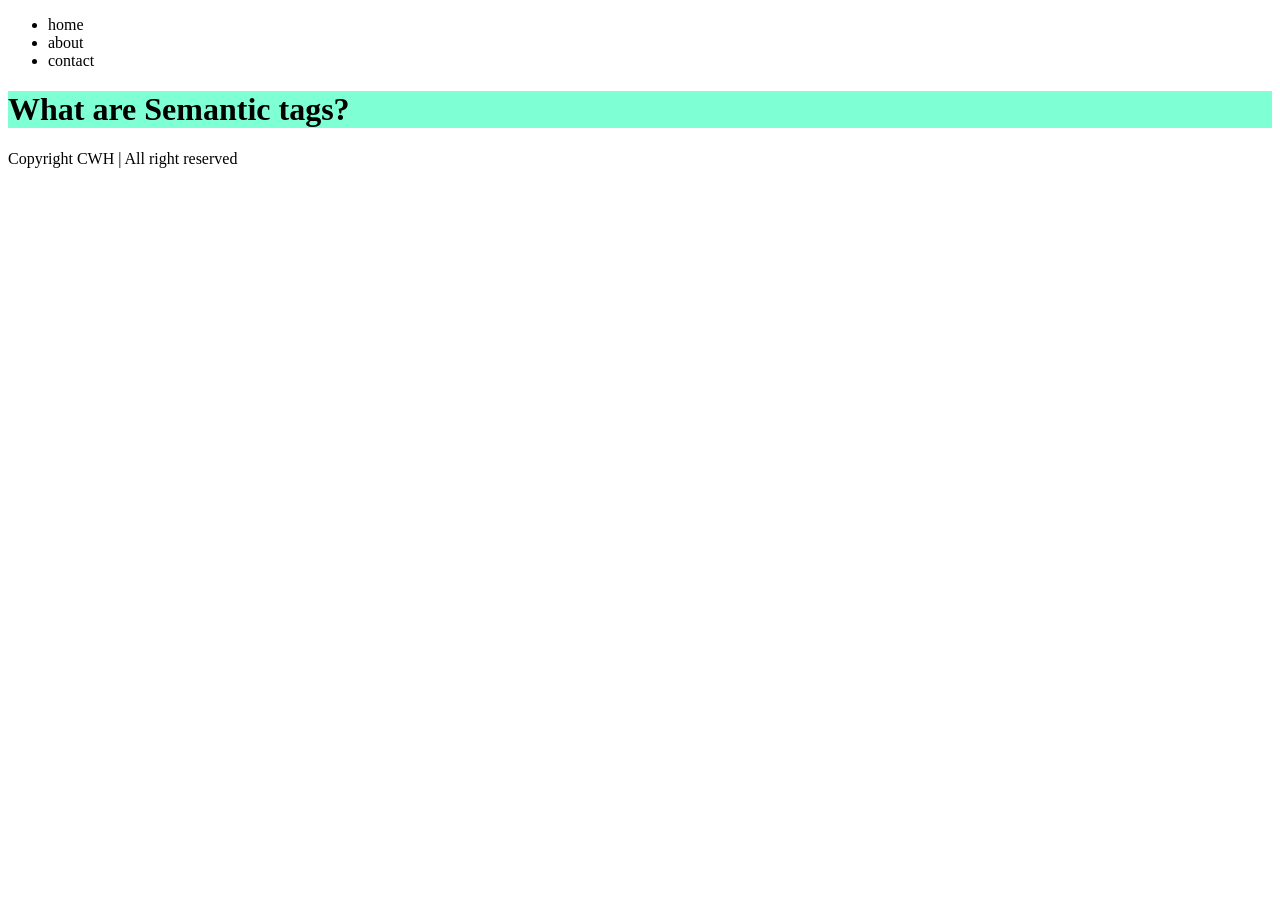
<file: video 11/index.html>
<!DOCTYPE html>
<html lang="en">

<head>
    <meta charset="UTF-8">
    <meta name="viewport" content="width=device-width, initial-scale=1.0">
    <title>Semantic tags</title>

    <link rel="stylesheet" href="style.css">

</head>

<body>
    <header>
        <nav>
            <ul>
                <li>home</li>
                <li>about</li>
                <li>contact</li>
            </ul>
        </nav>
    </header>
    <main>
        <h1>What are Semantic tags?</h1>
    </main>

    <footer>
        Copyright CWH | All right reserved
    </footer>

    <!--img src="semantic-tags.png" alt = "">-->
</body>

</html>
</file>
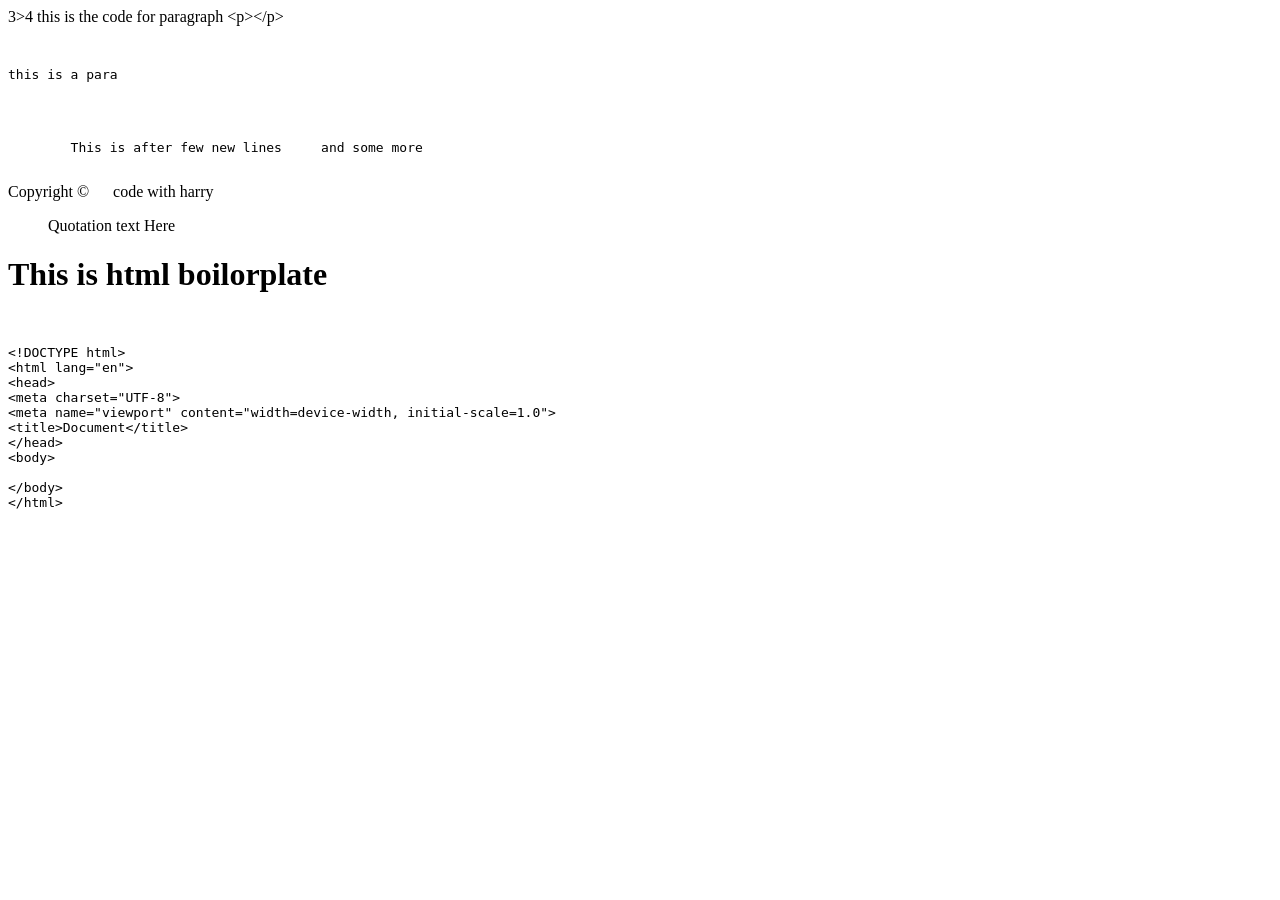
<file: video 13/index.html>
<!DOCTYPE html>
<html lang="en">

<head>
    <meta charset="UTF-8">
    <meta name="viewport" content="width=device-width, initial-scale=1.0">
    <title>Document</title>
</head>

<body>
    3>4
    this is the code for paragraph &lt;p&gt;&lt;/p&gt;
    <pre>
        <p>this is a para</p>


        This is after few new lines     and some more
    </pre>
    Copyright &copy;&nbsp;&nbsp;&nbsp;&nbsp;&nbsp;&nbsp;code with harry

    <blockquote cite="source-url">
        Quotation text Here
    </blockquote>
    <h1> This is html boilorplate</h1>
    <pre><code>
        <!DOCTYPE html>
&lt;!DOCTYPE html&gt;
&lt;html lang="en"&gt;
&lt;head&gt;
&lt;meta charset="UTF-8"&gt;
&lt;meta name="viewport" content="width=device-width, initial-scale=1.0"&gt;
&lt;title&gt;Document&lt;/title&gt;
&lt;/head&gt;
&lt;body&gt;

&lt;/body&gt;
&lt;/html&gt;
    </code></pre>
</body>

</html>
</file>
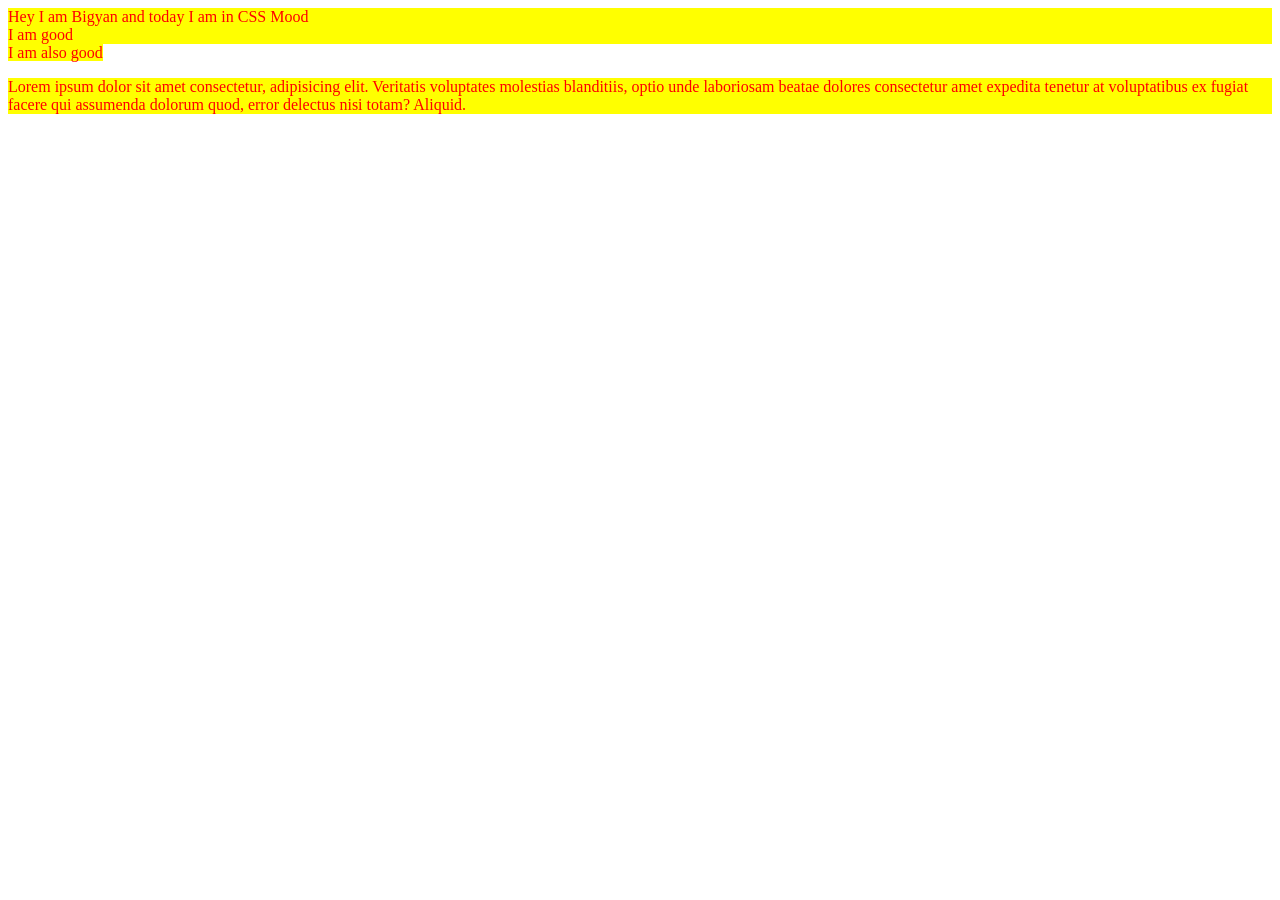
<file: video 14/index.html>
<!DOCTYPE html>
<html lang="en">
<head>
    <meta charset="UTF-8">
    <meta name="viewport" content="width=device-width, initial-scale=1.0">
    <title>CSS</title>
    <style>
        div,span,p{
            color:red;
            background-color: yellow;
        }
    </style>
</head>
<body>
    <div>
        Hey I am Bigyan  and today I am in CSS Mood
    </div>
    <div>
        I am good
    </div>
    <span>
        I am also good
    </span>
    <p>Lorem ipsum dolor sit amet consectetur, adipisicing elit. Veritatis voluptates molestias blanditiis, optio unde laboriosam beatae dolores consectetur amet expedita tenetur at voluptatibus ex fugiat facere qui assumenda dolorum quod, error delectus nisi totam? Aliquid.</p>
</body>
</html>
</file>
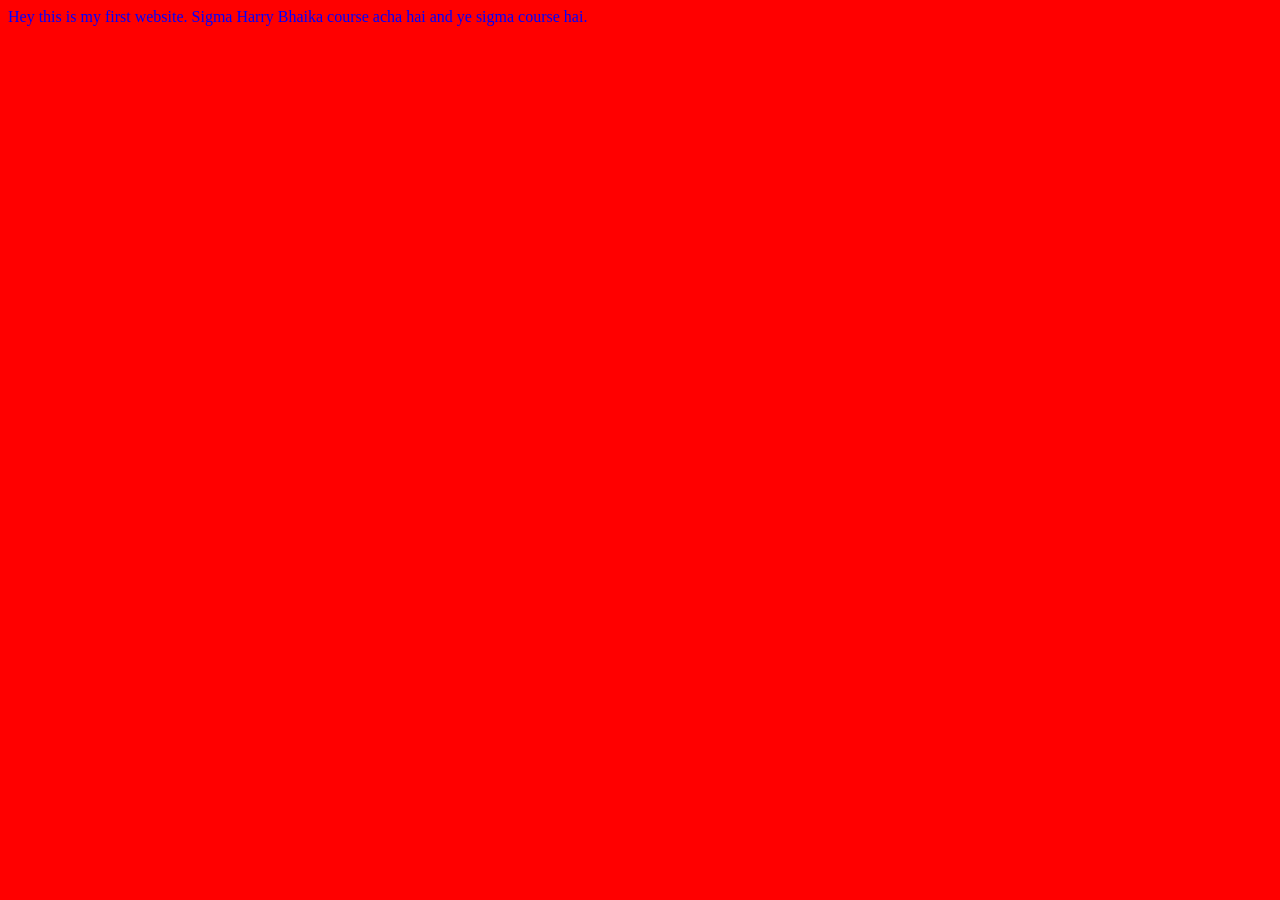
<file: video 2/index.html>
<!DOCTYPE html>
<html lang="en">
<head>
    <meta charset="UTF-8">
    <meta name="viewport" content="width=device-width, initial-scale=1.0">
    <title>Sigma web development course</title>
    <link rel="stylesheet" href="style.css">
</head>
<body>
    Hey this is my first website.
    Sigma Harry Bhaika course acha hai and ye sigma course hai.
    <script src="script.js"></script>
</body>
</html>
</file>
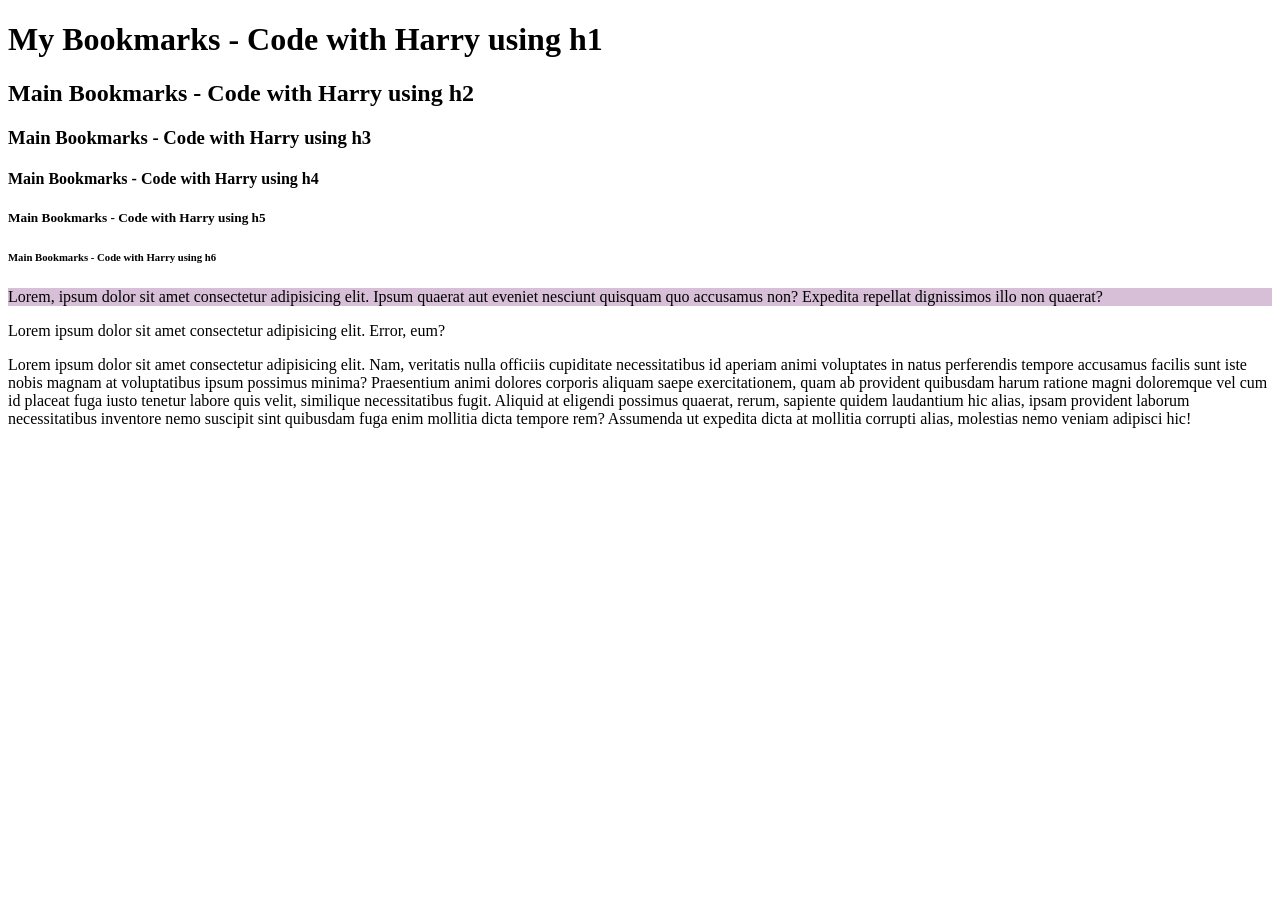
<file: video 4/index.html>
<!DOCTYPE html>
<html lang="en">
<head>
    <meta charset="UTF-8">
    <meta name="viewport" content="width=device-width, initial-scale=1.0">
    <title>My Bookmarks</title>
    <!-- <link rel="stylesheet" href="style.css"> -->
</head>
<body>
    <h1>My Bookmarks - Code with  Harry using h1</h1>
    <h2>Main Bookmarks - Code with  Harry using h2</h2>
    <h3>Main Bookmarks - Code with  Harry using h3</h3>
    <h4>Main Bookmarks - Code with  Harry using h4</h4>
    <h5>Main Bookmarks - Code with  Harry using h5</h5>
    <h6>Main Bookmarks - Code with  Harry using h6</h6>

    <p style="background-color: thistle;">Lorem, ipsum dolor sit amet consectetur adipisicing elit. Ipsum quaerat aut eveniet nesciunt quisquam quo accusamus non? Expedita repellat dignissimos illo non quaerat?</p>

    <p>Lorem ipsum dolor sit amet consectetur adipisicing elit. Error, eum?</p>

    <p>Lorem ipsum dolor sit amet consectetur adipisicing elit. Nam, veritatis nulla officiis cupiditate necessitatibus id aperiam animi voluptates in natus perferendis tempore accusamus facilis sunt iste nobis magnam at voluptatibus ipsum possimus minima? Praesentium animi dolores corporis aliquam saepe exercitationem, quam ab provident quibusdam harum ratione magni doloremque vel cum id placeat fuga iusto tenetur labore quis velit, similique necessitatibus fugit. Aliquid at eligendi possimus quaerat, rerum, sapiente quidem laudantium hic alias, ipsam provident laborum necessitatibus inventore nemo suscipit sint quibusdam fuga enim mollitia dicta tempore rem? Assumenda ut expedita dicta at mollitia corrupti alias, molestias nemo veniam adipisci hic!</p>
</body>
</html>
</file>
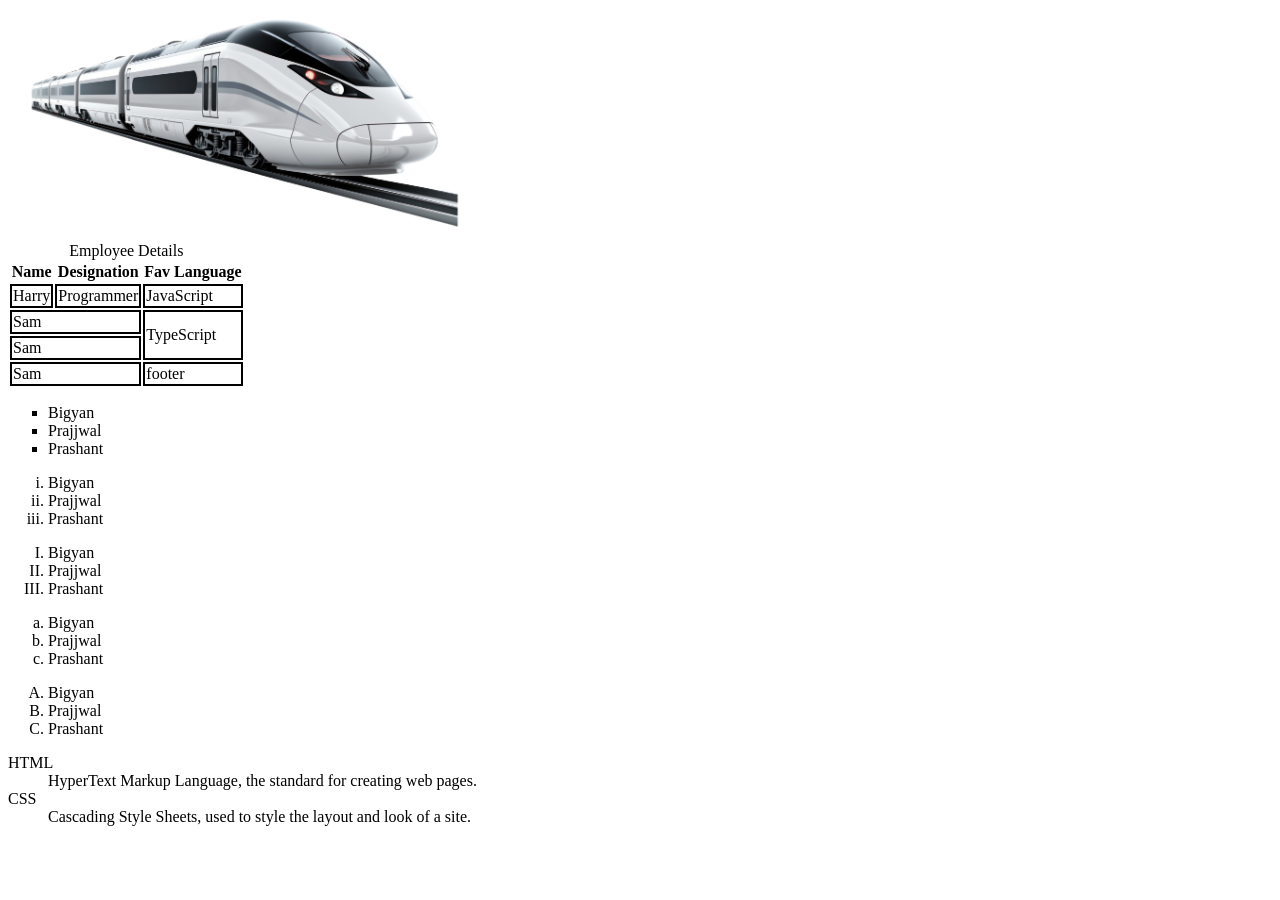
<file: video 5/index.html>
<!DOCTYPE html>
<html lang="en">
<head>
    <meta charset="UTF-8">
    <meta name="viewport" content="width=device-width, initial-scale=1.0">
    <title>Images</title>
    <link rel="stylesheet" href="style.css">
</head>
<body>
    <img height="230" src="train.png" alt="train image">
    <br>
    <table>
        <caption>Employee Details</caption>
        <thead>
            <tr>
                <th>Name</th>
                <th>Designation</th>
                <th>Fav Language</th>
            </tr>
        </thead>
        <tbody>
            <tr>
                <td>Harry</td>
                <td>Programmer</td>
                <td>JavaScript</td>
            </tr>
            <tr>
                <td colspan="2">Sam</td>
                <td rowspan="2">TypeScript</td>
            </tr>
            <tr>
                <td colspan="2">Sam</td>
            </tr>
        </tbody>
        <tfoot>
            <tr>
                <td colspan="2">Sam</td>
                <td>footer</td>
            </tr>
        </tfoot>
    </table>
    <ul type = "square" >
        <li>Bigyan</li>
        <li>Prajjwal</li>
        <li>Prashant</li>
    </ul>
    <ol type="i">
        <li>Bigyan</li>
        <li>Prajjwal</li>
        <li>Prashant</li>
    </ol>
     <ol type="I">
        <li>Bigyan</li>
        <li>Prajjwal</li>
        <li>Prashant</li>
    </ol>
     <ol type="a">
        <li>Bigyan</li>
        <li>Prajjwal</li>
        <li>Prashant</li>
    </ol>
     <ol type="A">
        <li>Bigyan</li>
        <li>Prajjwal</li>
        <li>Prashant</li>
    </ol>
    <dl>
        <dt>HTML</dt>
            <dd>HyperText Markup Language, the standard for creating web pages.</dd>

        <dt>CSS</dt>
            <dd>Cascading Style Sheets, used to style the layout and look of a site.</dd>
    </dl>






</body>
</html>
</file>
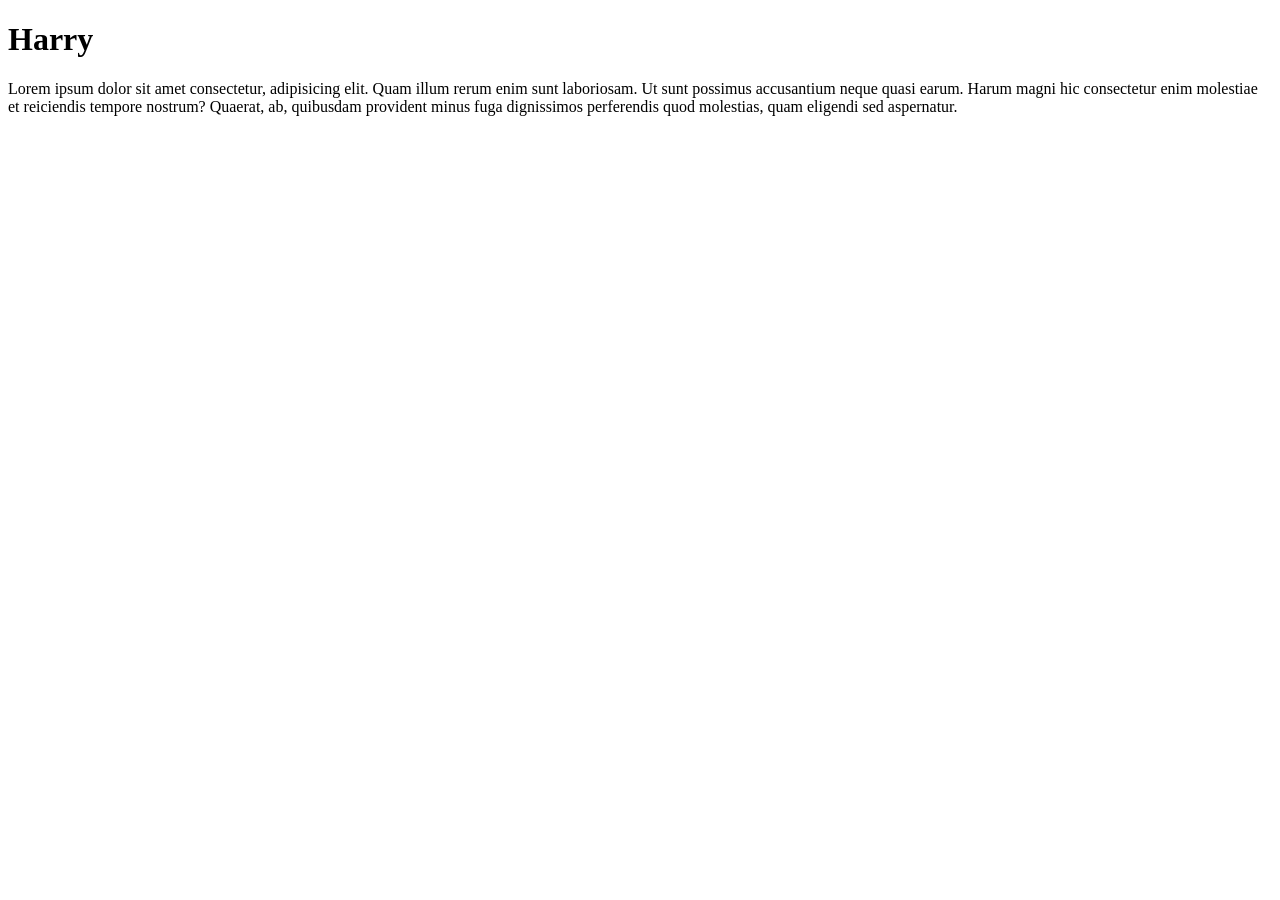
<file: video 6/index.html>
<!DOCTYPE html>
<html lang="en">
<head>
    <meta charset="UTF-8">
    <meta name="viewport" content="width=device-width, initial-scale=1.0">
    <meta name="description" content="thsi is a page which contains description about harry-the sigma">
    <title>About Harrt- Code with Harry</title>
</head>
<body>
    <h1>Harry</h1>
    <p>Lorem ipsum dolor sit amet consectetur, adipisicing elit. Quam illum rerum enim sunt laboriosam. Ut sunt possimus accusantium neque quasi earum. Harum magni hic consectetur enim molestiae et reiciendis tempore nostrum? Quaerat, ab, quibusdam provident minus fuga dignissimos perferendis quod molestias, quam eligendi sed aspernatur.</p>
</body>
</html>
</file>
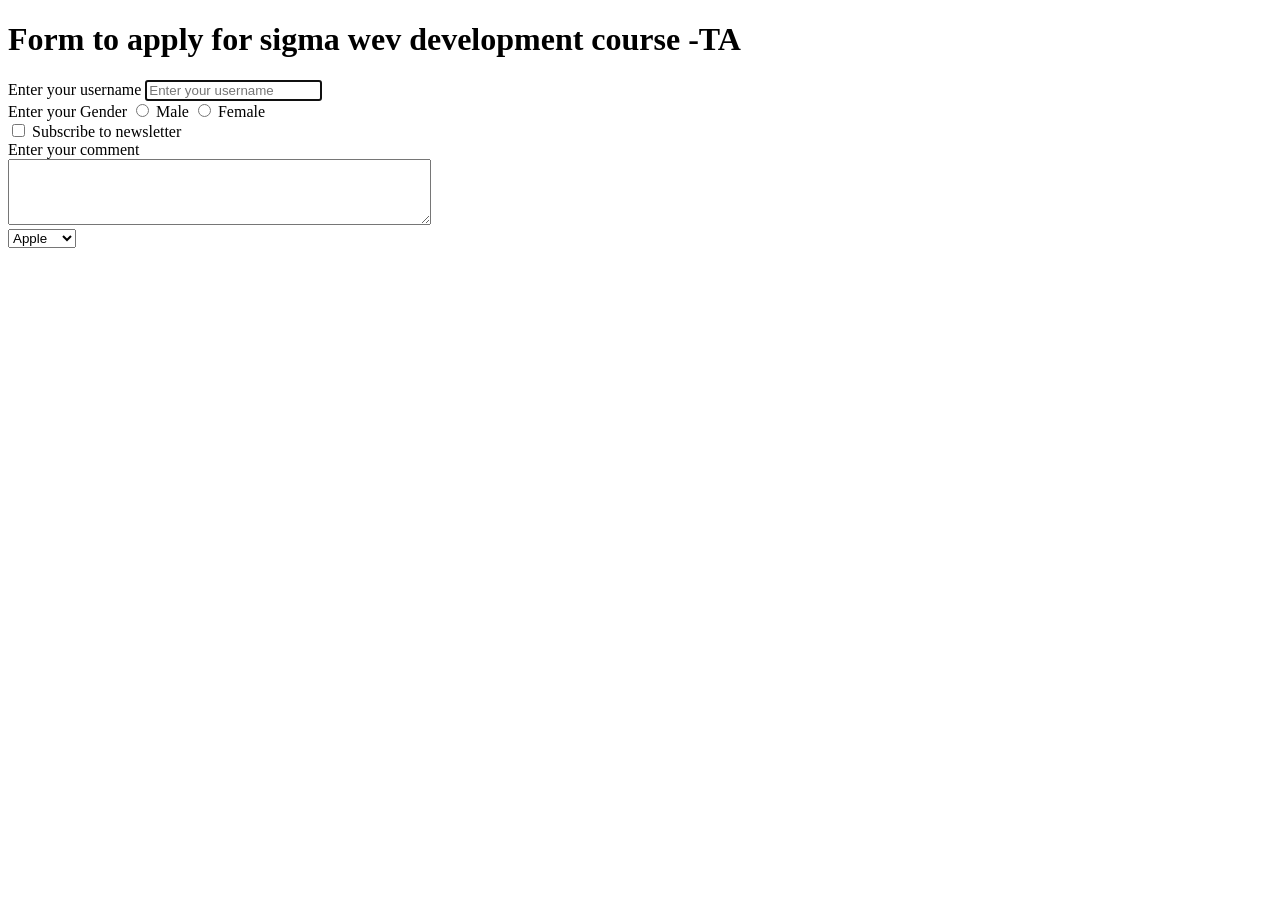
<file: video 7/index.html>
<!DOCTYPE html>
<html lang="en">
<head>
    <meta charset="UTF-8">
    <meta name="viewport" content="width=device-width, initial-scale=1.0">
    <title>Forms -Lets learn it</title>
</head>
<body>
    <h1>Form to apply for sigma wev development course -TA</h1>
    <form action="post">
        <div>
            <label for="username">Enter your username</label>
            <input type="text" id="username" name="username" placeholder="Enter your username" autofocus>
        </div>
        <div>
            <label for="Gender">Enter your Gender</label>
            <input type="radio" id="Male" name = "Gender" value="Male">
            <label for="Male">Male</label>
            <input type="radio" id="Female" name = "Gender" value="Male">
            <label for="Female">Female</label>
        </div>
        <div>
            <input type="checkbox" name="subscribe" id="subscribe" value="yes">
            <label for="subscribe">Subscribe to newsletter</label>
        </div>
        <div>
            <label for="comment">Enter your comment</label>
            <br>
            <textarea name="comment" id="comment" cols="50" rows="4">
            </textarea>
        </div>
        <div>
            <select name="Fruits" id="Fruits">
                <option value="Apple">Apple</option>
                <option value="Banana">Banana</option>
                <option value="Cherry">Cherry</option>
            </select>
        </div>


    </form>
</body>
</html>
</file>
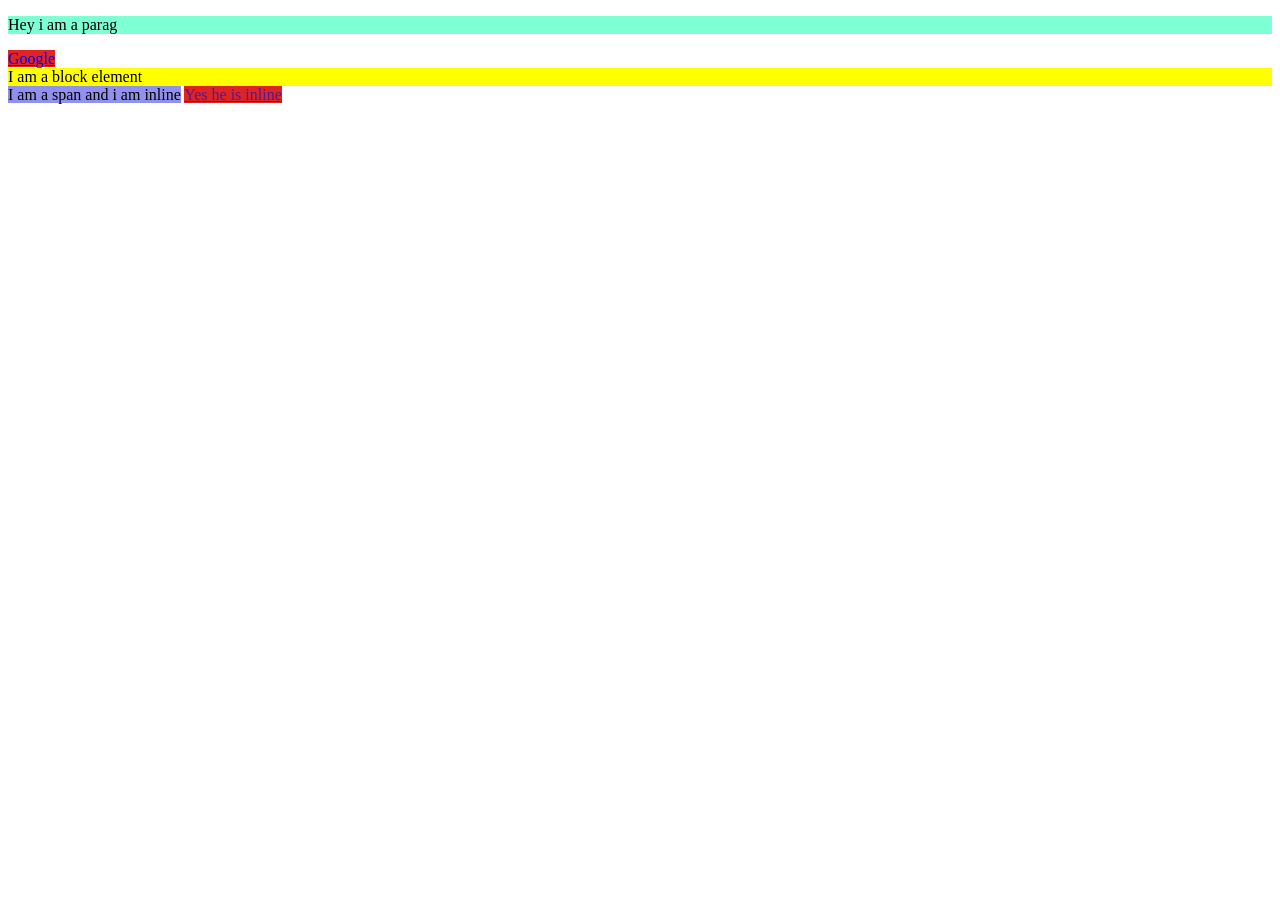
<file: video 8/index.html>
<!DOCTYPE html>
<html lang="en">

<head>
    <meta charset="UTF-8">
    <meta name="viewport" content="width=device-width, initial-scale=1.0">
    <title>Inline and block elements</title>
    <link rel="stylesheet" href="style.css">
</head>

<body>
    <p>Hey i am a parag</p>
    <a href="https://google.com">Google</a>
    <div>I am a block element</div>
    <span>I am a span and i am inline</span>
    <a href="">Yes he is inline</a>
</body>

</html>
</file>
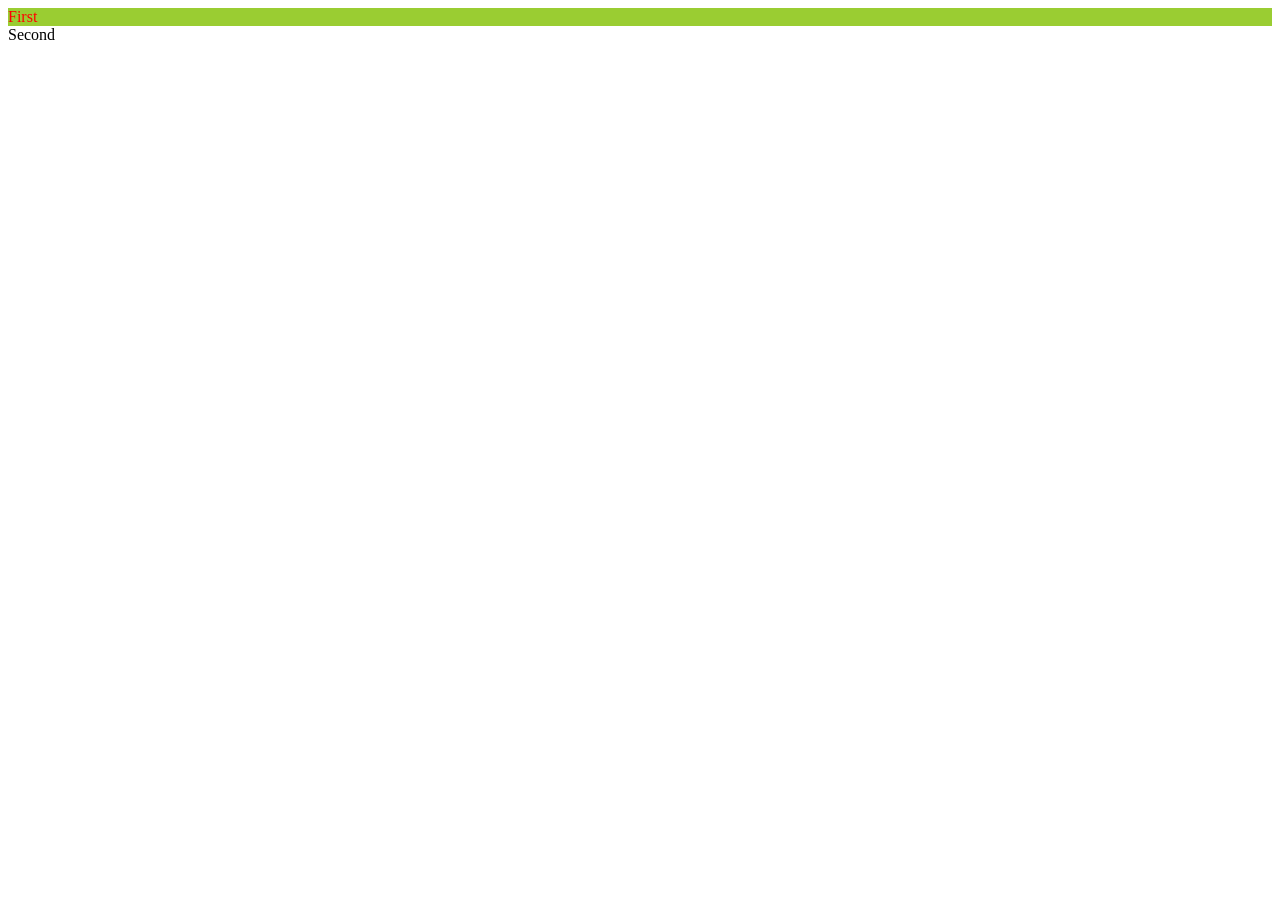
<file: video 9/index.html>
<!DOCTYPE html>
<html lang="en">

<head>
    <meta charset="UTF-8">
    <meta name="viewport" content="width=device-width, initial-scale=1.0">
    <title>ID and classes in HTML</title>
    <link rel="stylesheet" href="style.css">
</head>

<body>
    <div id="firstdiv" class="red bg-yellow">First</div>
    <div id="seconddiv" >Second</div>
    <span class="red"></span>
</body>

</html>
</file>
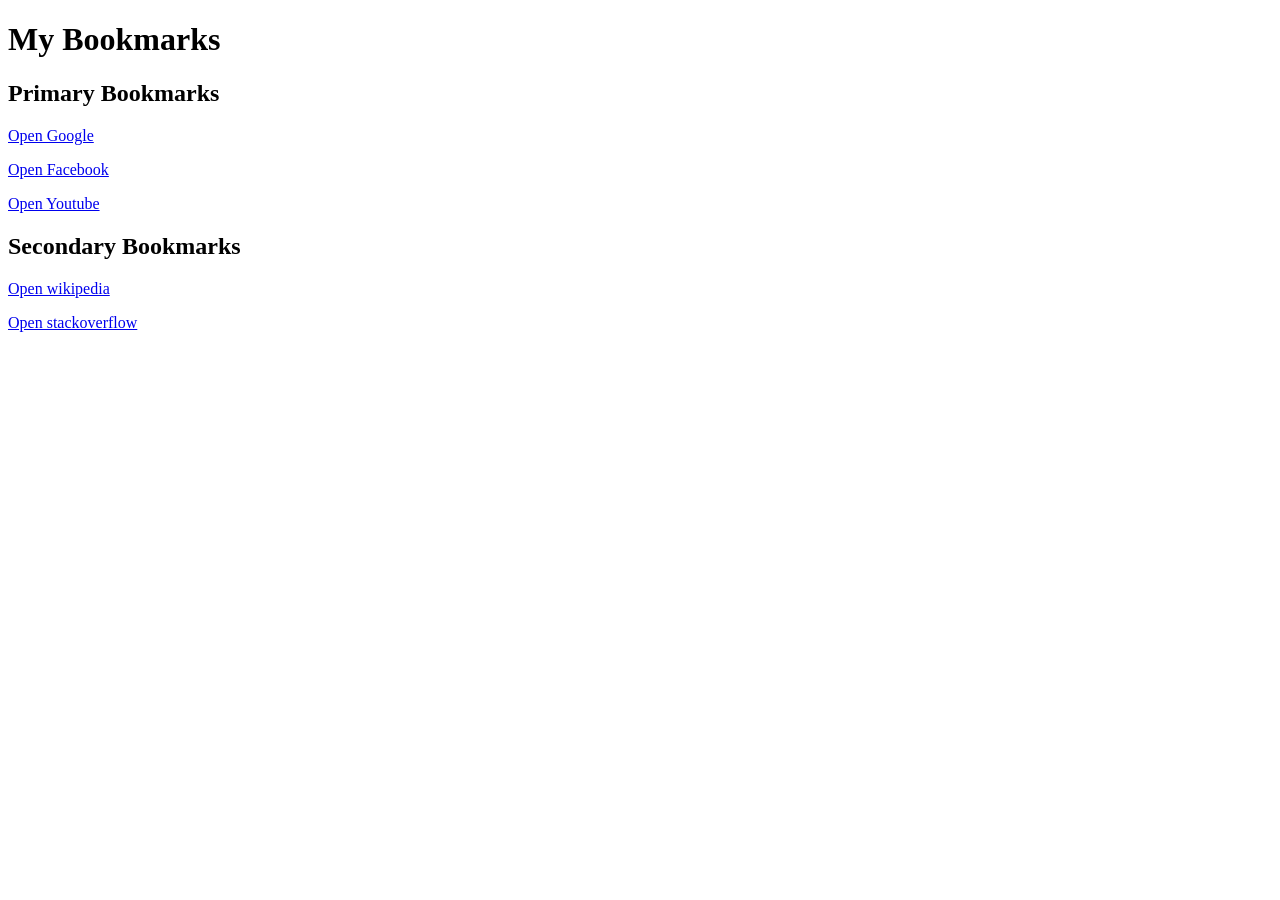
<file: video 4/bookmarkmanager.html>
<!DOCTYPE html>
<html lang="en">
<head>
    <meta charset="UTF-8">
    <meta name="viewport" content="width=device-width, initial-scale=1.0">
    <title>Bookmark Manager - CodeWithHarry</title>
</head>
<body>
    <h1>My Bookmarks</h1>
    <h2>Primary Bookmarks</h2>
    <p> <a target="_blank" href= "https://www.google.com">Open Google</a> </p>
    <p> <a target="_blank" href="https://www.facebook.com">Open Facebook</a> </p>
    <p> <a target="_blank" href="https://www.youtube.com">Open Youtube</a> </p>
    
    

    <h2>Secondary Bookmarks</h2>
    <p> <a target="_blank" href="https://www.wikipedia.com">Open wikipedia</a> </p>
    <p> <a target="_blank" href="https://www.stackoverflow.com">Open stackoverflow</a> </p>
</body>
</html>
</file>
<file: video 11/style.css>
main{
    background-color: aquamarine;
}
</file>
<file: video 2/style.css>
body{
    background-color: red;
    color: blue;
}
</file>
<file: video 4/style.css>
body{
    background-color: rgb(215, 222, 135);
}
</file>
<file: video 5/style.css>
td
{
    border: 2px solid black ;

}
</file>
<file: video 8/style.css>
p{
    background-color: aquamarine;
}
a{
    background-color:rgb(223, 36, 36);
}

div{
    background-color: yellow;
}
span{
    background-color: rgb(144, 144, 239);
}
</file>
<file: video 9/style.css>
.red{
    color: red;
}
.bg-yellow{
    background-color: yellowgreen;
}
#fistdiv{
    background-color: red;
}
</file>
